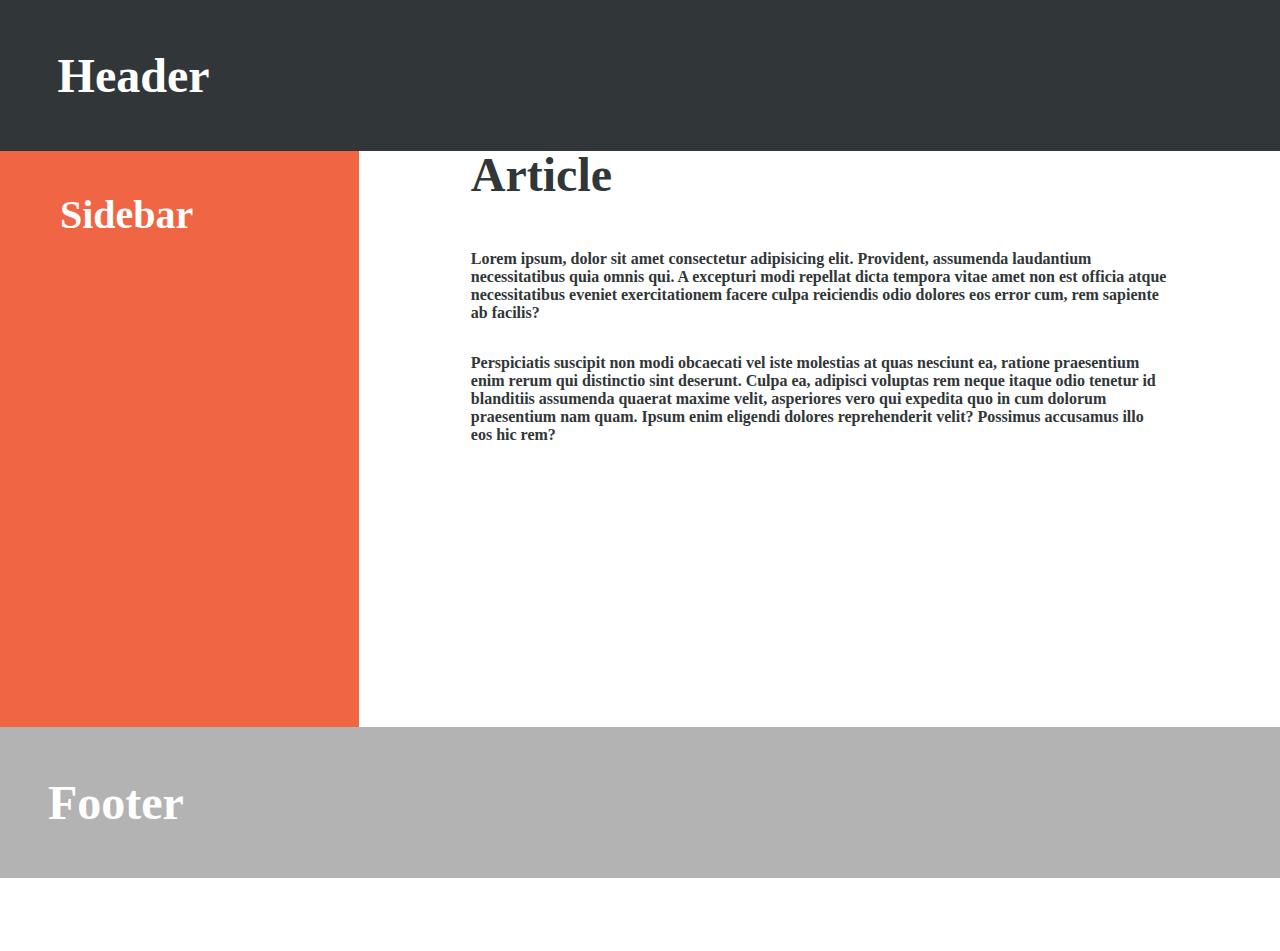
<file: index.html/index.html>
<!DOCTYPE html>
<html lang="en">
  <head>
    <meta charset="UTF-8" />
    <meta name="viewport" content="width=device-width, initial-scale=1.0" />
    <title>Day 6 workout</title>

    <link rel="stylesheet" href="style.css" />
  </head>

  <body>
    <header>Header</header>

    <main>
      <div class="container">
        <nav class="sidebar">Sidebar</nav>

        <article>
          <h1>Article</h1>

          <p>
            Lorem ipsum, dolor sit amet consectetur adipisicing elit. Provident,
            assumenda laudantium necessitatibus quia omnis qui. A excepturi modi
            repellat dicta tempora vitae amet non est officia atque
            necessitatibus eveniet exercitationem facere culpa reiciendis odio
            dolores eos error cum, rem sapiente ab facilis?
          </p>

          <p>
            Perspiciatis suscipit non modi obcaecati vel iste molestias at quas
            nesciunt ea, ratione praesentium enim rerum qui distinctio sint
            deserunt. Culpa ea, adipisci voluptas rem neque itaque odio tenetur
            id blanditiis assumenda quaerat maxime velit, asperiores vero qui
            expedita quo in cum dolorum praesentium nam quam. Ipsum enim
            eligendi dolores reprehenderit velit? Possimus accusamus illo eos
            hic rem?
          </p>
        </article>
      </div>
    </main>

    <footer>Footer</footer>
  </body>
</html>
</file>
<file: index.html/style.css>
bodY {
  width: 100%;
  margin: 0;
  padding: 0;
}

header {
  display: flex;
  flex-direction: row;
  background-color: #313638;
  font-size: 3em;
  color: white;
  padding-top: 1em;
  padding-left: 1.2em;
  padding-bottom: 1em;
  font-weight: bold;
}
.container {
  display: flex;
  flex-direction: row;
  height: 36em;
}
nav {
  display: flex;
  flex-direction: column;
  width: 30%;

  background-color: #f06543;
  height: 13.4em;
}

.sidebar {
  font-size: 2.5em;
  padding-left: 1.5em;
  padding-top: 1em;
  color: white;
  font-weight: bold;
}
article {
  display: flex;
  flex-direction: column;
  justify-content: center;
  width: 70%;
  color: #313638;
  height: 17em;
  font-weight: bold;
  font-size: 1em;
  padding-left: 7em;
  padding-right: 7em;
  padding-bottom: 33em;
}

h1 {
  font-size: 3em;
  font-weight: bold;
}
footer {
  display: flex;
  align-items: center;
  background-color: #b3b3b3;
  font-size: 3em;
  padding-top: 1em;
  padding-left: 1em;
  padding-bottom: 1em;
  color: white;
  font-weight: bold;
}
</file>
